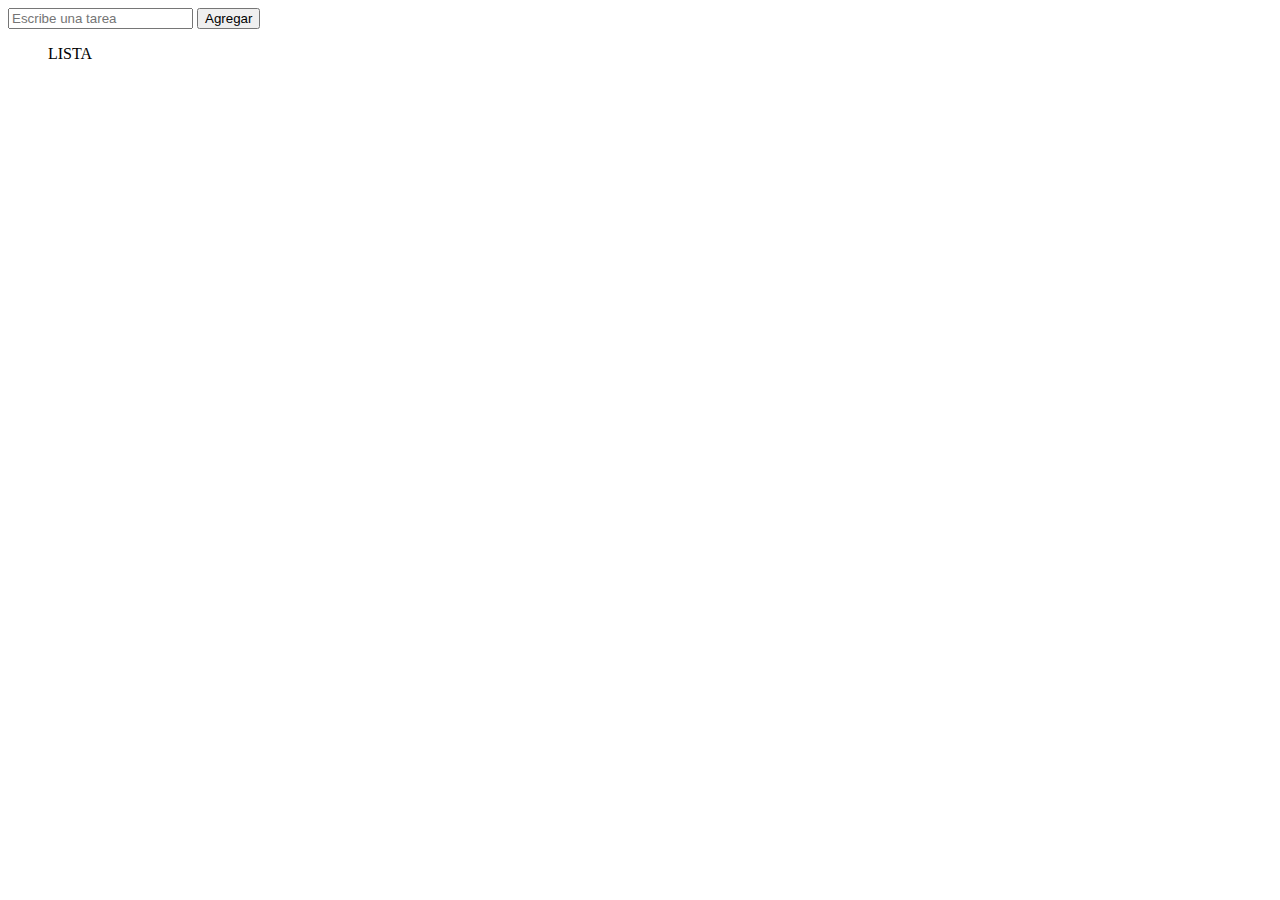
<file: EXPO/index.html>
<!DOCTYPE html>
<html lang="en">
<head>
    <meta charset="UTF-8">
    <meta name="viewport" content="width=device-width, initial-scale=1.0">
    <title>Document</title>
</head>
<body>
    <input id="tarea" placeholder="Escribe una tarea">
    <button id="agregar">Agregar</button>

    <p id="mensaje"></p>
    <ul id="lista">LISTA</ul>

    <script src="./script.js"></script>
</body>
</html>
</file>
